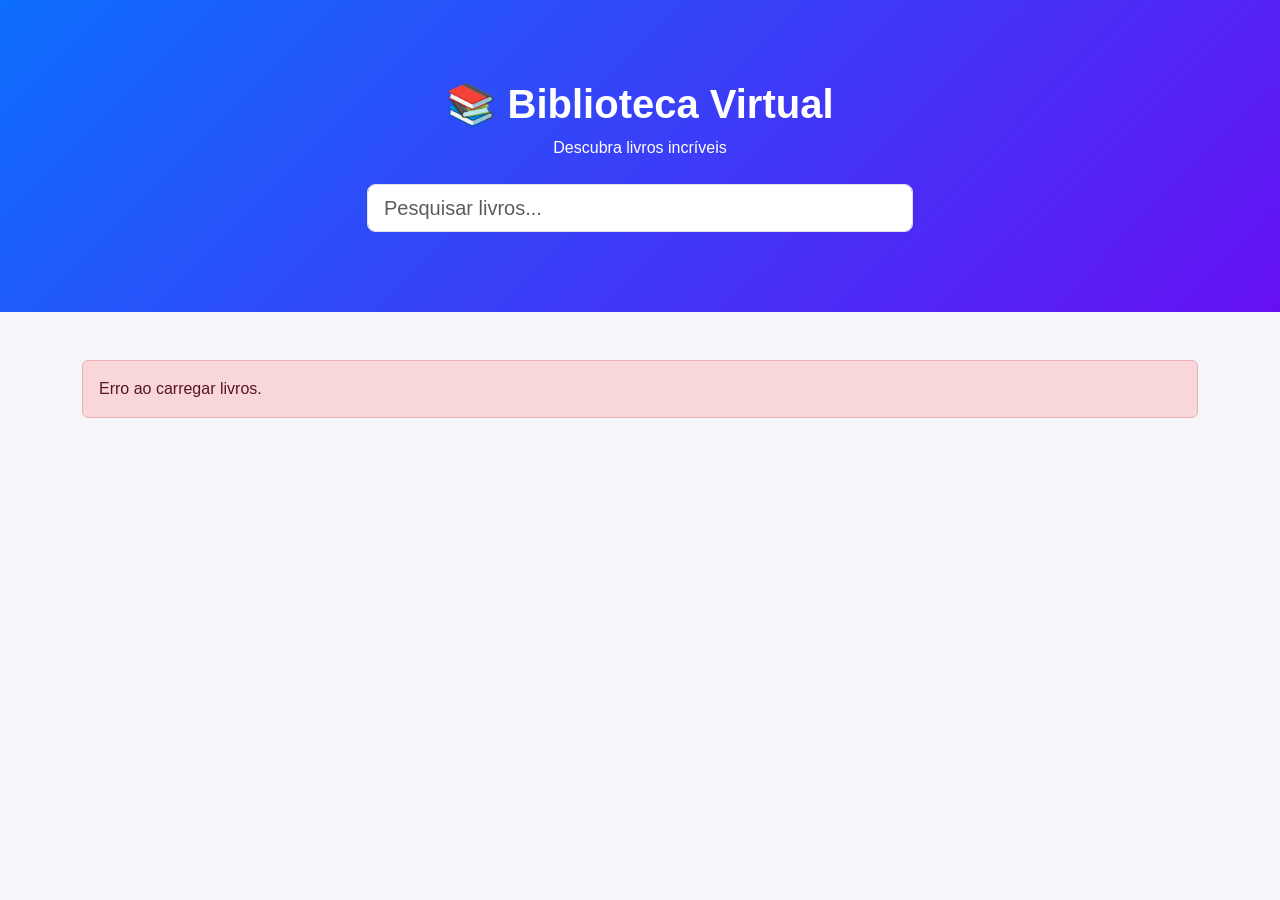
<file: index.html>
<!DOCTYPE html>
<html lang="pt-br">
<head>
  <meta charset="UTF-8">
  <title>Biblioteca Virtual</title>
  <meta name="viewport" content="width=device-width, initial-scale=1.0">

  <!-- Bootstrap -->
  <link href="https://cdn.jsdelivr.net/npm/bootstrap@5.3.2/dist/css/bootstrap.min.css" rel="stylesheet">
  <link rel="stylesheet" href="css/style.css">
</head>
<body>

<header class="hero text-white text-center">
  <div class="container">
    <h1 class="fw-bold">📚 Biblioteca Virtual</h1>
    <p>Descubra livros incríveis</p>

    <div class="row justify-content-center mt-4">
      <div class="col-md-6">
        <input type="text" id="searchInput"
          class="form-control form-control-lg"
          placeholder="Pesquisar livros...">
      </div>
    </div>
  </div>
</header>

<section class="container my-5">

  <div id="loading" class="text-center d-none">
    <div class="spinner-border text-primary"></div>
    <p>Carregando...</p>
  </div>

  <div id="erro" class="alert alert-danger d-none"></div>

  <div id="livros" class="row g-4"></div>

</section>

<script src="js/script.js"></script>
</body>
</html>
</file>
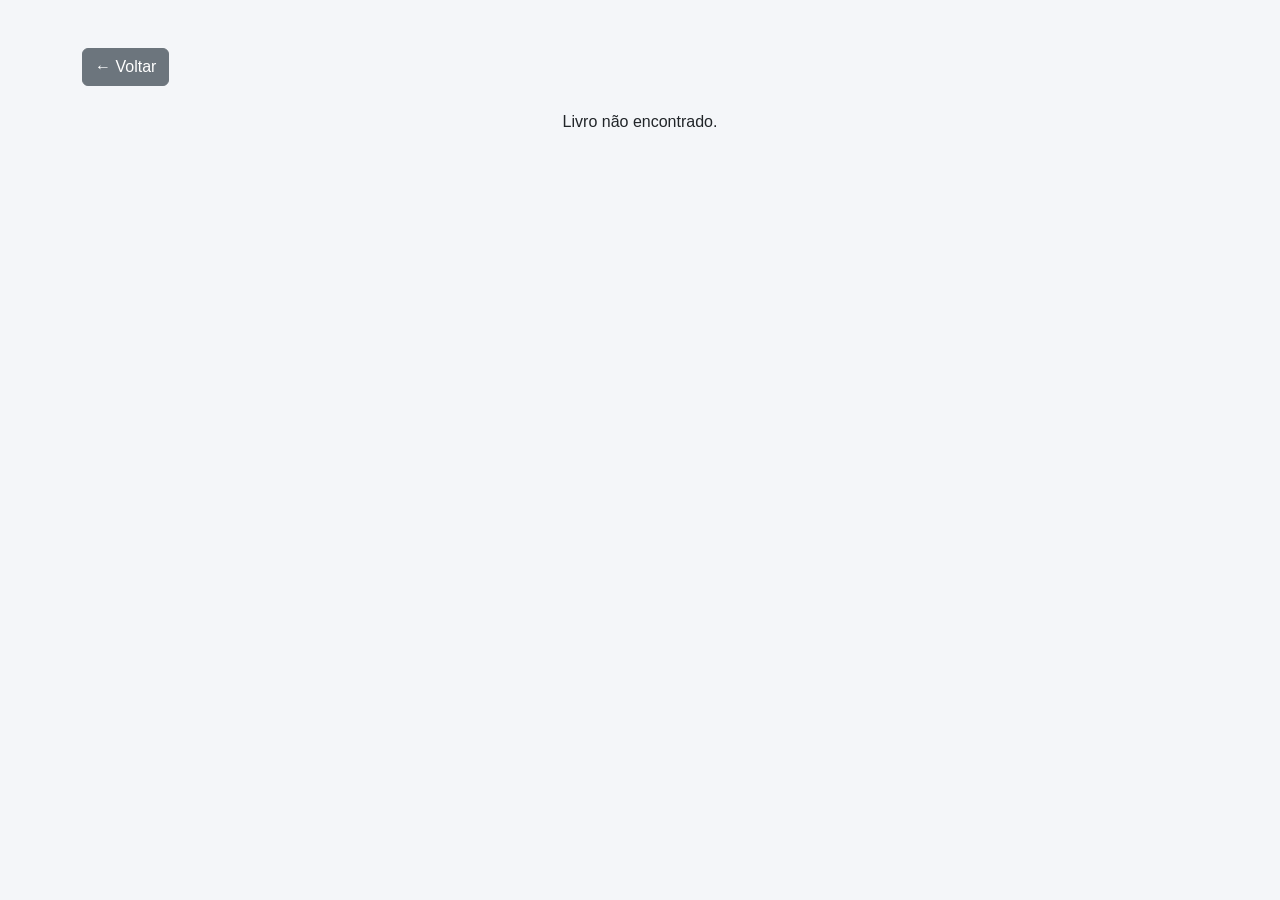
<file: detalhes.html>
<!DOCTYPE html>
<html lang="pt-br">
<head>
  <meta charset="UTF-8">
  <title>Detalhes do Livro</title>
  <meta name="viewport" content="width=device-width, initial-scale=1.0">

  <link href="https://cdn.jsdelivr.net/npm/bootstrap@5.3.2/dist/css/bootstrap.min.css" rel="stylesheet">
  <link rel="stylesheet" href="css/style.css">
</head>
<body>

<div class="container my-5">

  <a href="index.html" class="btn btn-secondary mb-4">← Voltar</a>

  <div id="loading" class="text-center">
    <div class="spinner-border text-primary"></div>
    <p>Carregando detalhes...</p>
  </div>

  <div id="detalhes" class="row d-none"></div>

</div>

<script src="js/detalhes.js"></script>
</body>
</html>
</file>
<file: css/style.css>
body {
  background: #f4f6f9;
  font-family: Arial, sans-serif;
}

.hero {
  background: linear-gradient(135deg, #0d6efd, #6610f2);
  padding: 80px 0;
}

.card {
  transition: 0.3s;
  cursor: pointer;
}

.card:hover {
  transform: scale(1.05);
  box-shadow: 0 10px 25px rgba(0,0,0,0.2);
}

.card img {
  height: 250px;
  object-fit: cover;
}
</file>
